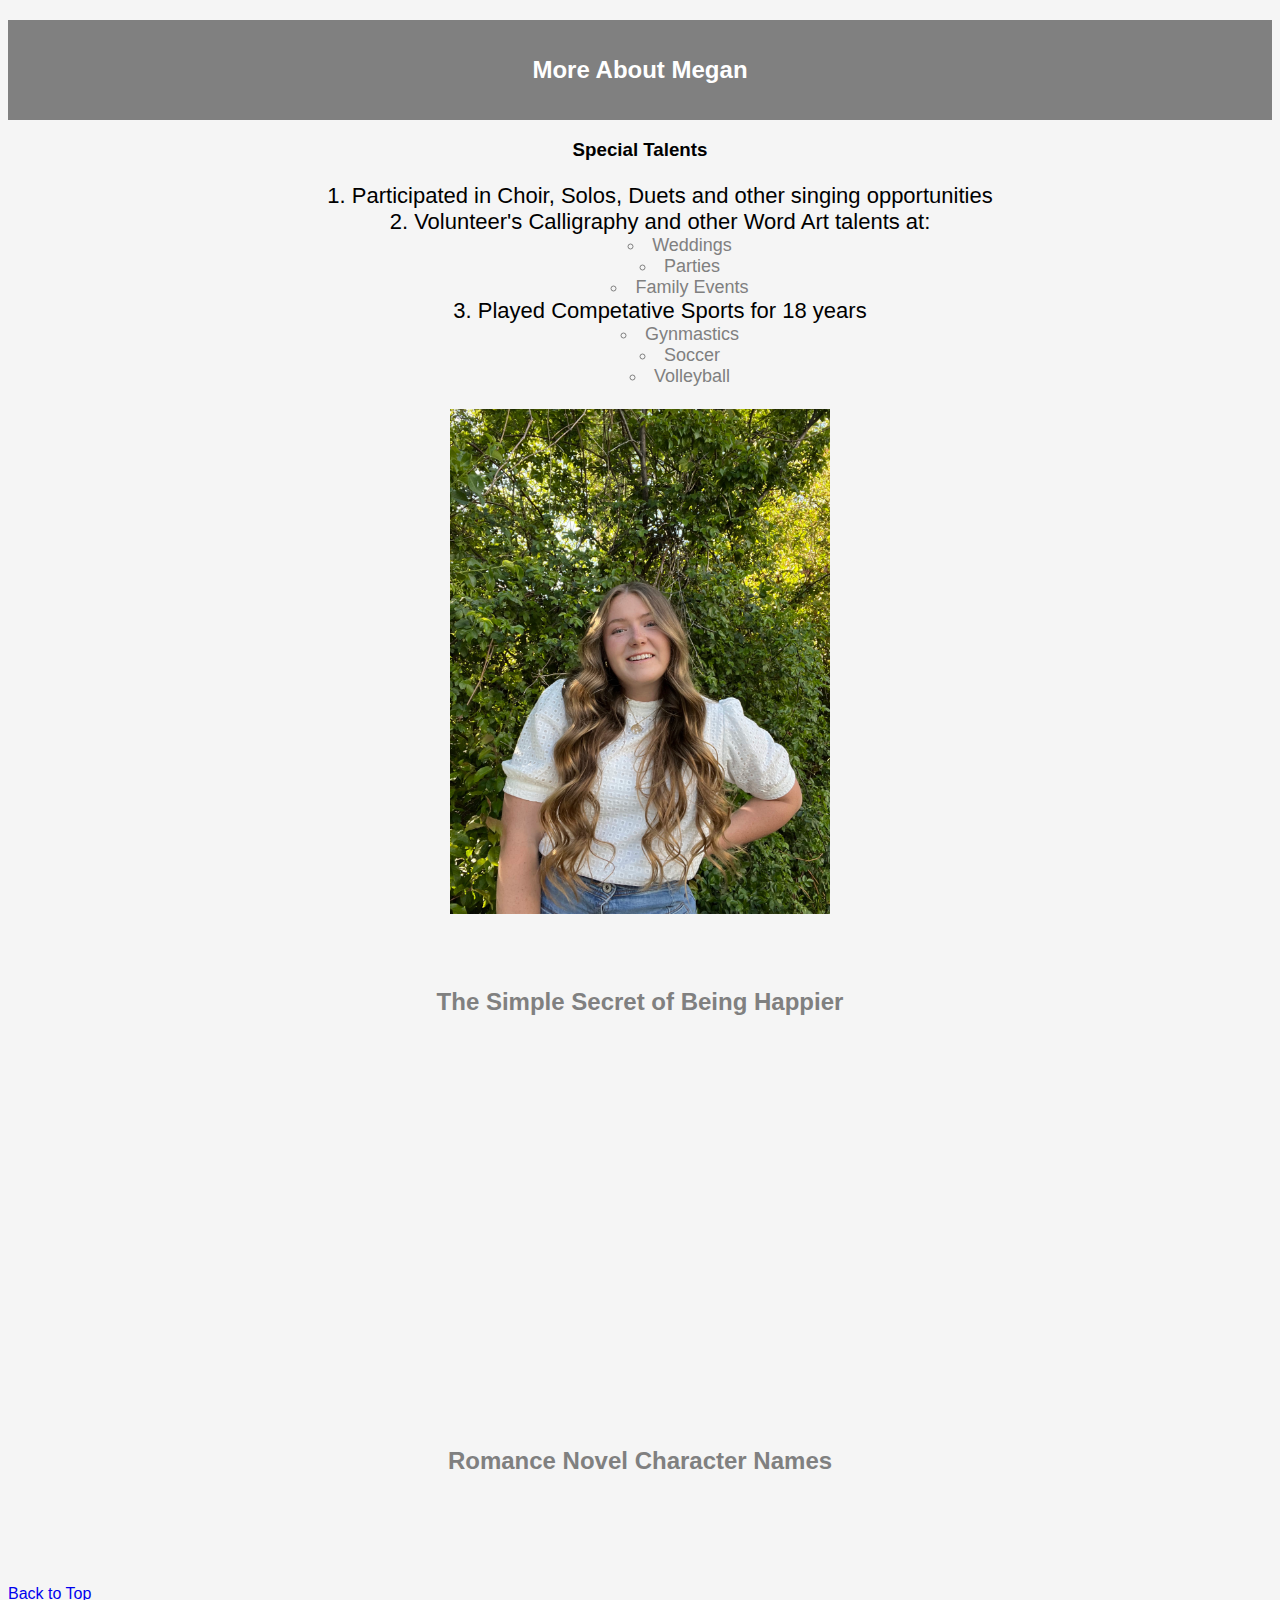
<file: scratch.html>
<!DOCTYPE html>
<html lang="en">
<head>
    <meta charset="UTF-8">
    <meta http-equiv="X-UA-Compatible" content="IE=edge">
    <meta name="viewport" content="width=device-width, initial-scale=1.0">
    <title>Megan's Resume</title>
    <link rel="stylesheet" href="./css/mystyles.css">
</head>
<body> 
    <div class="common header">
    <h2 id="Header">More About Megan</h2>
    </div>
    <div class="common">
    <h3>Special Talents</h3>
    <ol>
        <li>Participated in Choir, Solos, Duets and other singing opportunities</li>
        <li>Volunteer's Calligraphy and other Word Art talents at:</li>
            <ul>
                <li>Weddings</li>
                <li>Parties</li>
                <li>Family Events</li>
            </ul>
        <li>Played Competative Sports for 18 years</li>
            <ul>
                <li>Gynmastics</li>
                <li>Soccer</li>
                <li>Volleyball</li>
            </ul>
    </ol>
    </div>
    <img src="assets/img/Megan project Picture.jpg">
    <br>
    <br>
    <br>
    <div class="title">
        <h2>The Simple Secret of Being Happier</h2>
        <iframe width="560" height="315" src="https://www.youtube.com/embed/gYeHV_nA36c" title="YouTube video player" frameborder="0" allow="accelerometer; autoplay; clipboard-write; encrypted-media; gyroscope; picture-in-picture; web-share" allowfullscreen></iframe>
    <br><br><br><br><br>
        <h2>Romance Novel Character Names</h2>
    <div class='tableauPlaceholder' id='viz1681923329445' style='position: relative'><noscript><a href='#'><img alt='Why are there so many characters named Nicholas? ' src='https:&#47;&#47;public.tableau.com&#47;static&#47;images&#47;Ma&#47;MainCharacterNamesinHistoricalRomanceNovels&#47;MostPopularNames&#47;1_rss.png' style='border: none' /></a></noscript><object class='tableauViz'  style='display:none;'><param name='host_url' value='https%3A%2F%2Fpublic.tableau.com%2F' /> <param name='embed_code_version' value='3' /> <param name='site_root' value='' /><param name='name' value='MainCharacterNamesinHistoricalRomanceNovels&#47;MostPopularNames' /><param name='tabs' value='no' /><param name='toolbar' value='yes' /><param name='static_image' value='https:&#47;&#47;public.tableau.com&#47;static&#47;images&#47;Ma&#47;MainCharacterNamesinHistoricalRomanceNovels&#47;MostPopularNames&#47;1.png' /> <param name='animate_transition' value='yes' /><param name='display_static_image' value='yes' /><param name='display_spinner' value='yes' /><param name='display_overlay' value='yes' /><param name='display_count' value='yes' /><param name='language' value='en-US' /></object></div>                <script type='text/javascript'>                    var divElement = document.getElementById('viz1681923329445');                    var vizElement = divElement.getElementsByTagName('object')[0];                    if ( divElement.offsetWidth > 800 ) { vizElement.style.width='1100px';vizElement.style.height='1427px';} else if ( divElement.offsetWidth > 500 ) { vizElement.style.width='1100px';vizElement.style.height='1427px';} else { vizElement.style.width='100%';vizElement.style.height='1677px';}                     var scriptElement = document.createElement('script');                    scriptElement.src = 'https://public.tableau.com/javascripts/api/viz_v1.js';                    vizElement.parentNode.insertBefore(scriptElement, vizElement);                </script>
    </div>
    <br><br><br><br><br>
    <a href="#Header"> Back to Top</a>
</body>
</html>
</file>
<file: css/mystyles.css>
ul{
    font-size: 18px;
    color: gray;
    list-style-position: inside;
}
ol{
    font-size: 22px;
    color: black;
    list-style-position: inside;
}
img{
    display: block;
    margin-left: auto;
    margin-right: auto;
    width: 30%;
}
body{
    background-color: whitesmoke;
    font-family: 'Gill Sans', 'Gill Sans MT', Calibri, 'Trebuchet MS', sans-serif;
}
.common{
    font-family:'Gill Sans', 'Gill Sans MT', Calibri, 'Trebuchet MS', sans-serif;
    text-align: center;
    color: black;
}
.header{
        height: 100px;
        background-color:gray;
        color:white;
        line-height: 100px;
}
.title{
    font-family: 'Gill Sans', 'Gill Sans MT', Calibri, 'Trebuchet MS', sans-serif;
    color: gray;
    text-align: center;
}
</file>
